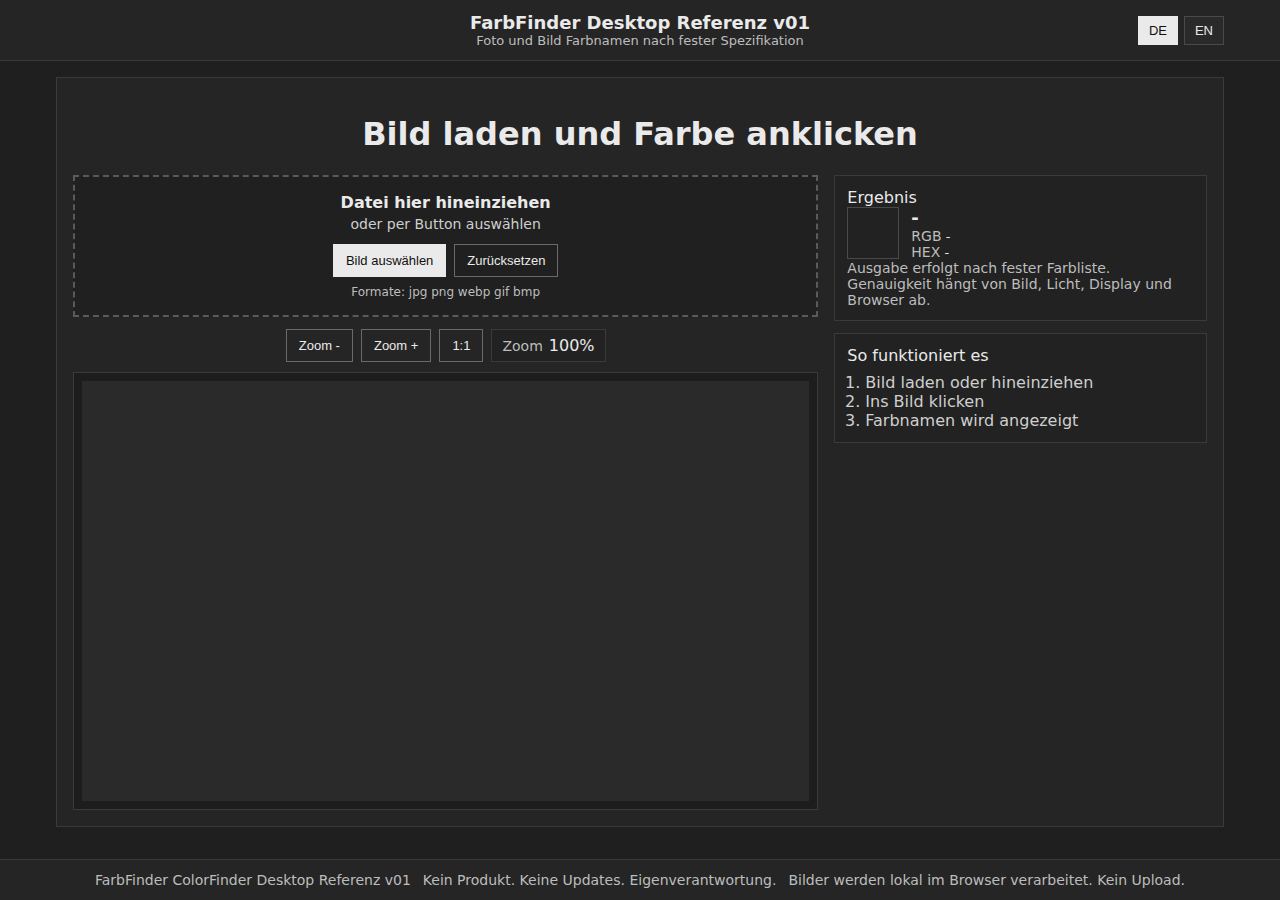
<file: daten-desktop/index.html>
<!doctype html>
<html lang="de">
<head>
  <meta charset="utf-8" />
  <meta name="viewport" content="width=device-width,initial-scale=1" />
  <meta name="color-scheme" content="dark" />
  <title>FarbFinder Desktop Referenz v01</title>
  <meta name="description" content="Browserbasierte Farbnamen Methode Referenz. Desktop Fokus: Fotos und Bilder. Kein Produkt. Keine Updates. Eigenverantwortung." />

  <link rel="manifest" href="./manifest.json" />
  <link rel="icon" href="./icons/icon-192.png" />
  <link rel="apple-touch-icon" href="./icons/icon-192.png" />

  <link rel="stylesheet" href="./style.css" />
</head>

<body>
  <header class="top">
    <div class="top-inner top-inner-center">
      <div class="brand center">
        <div id="t-brand-title" class="brand-title">FarbFinder Desktop Referenz v01</div>
        <div id="t-brand-sub" class="brand-sub">Foto und Bild Farbnamen nach fester Spezifikation</div>
      </div>

      <div class="lang">
        <button id="lang-de" type="button" class="lang-btn is-active" aria-pressed="true">DE</button>
        <button id="lang-en" type="button" class="lang-btn" aria-pressed="false">EN</button>
      </div>
    </div>
  </header>

  <main class="wrap">
    <section class="card">
      <h1 id="t-headline" class="center">Bild laden und Farbe anklicken</h1>

      <div class="grid">
        <div class="panel">
          <div id="dropzone" class="dropzone" tabindex="0" aria-label="Datei hier ablegen">
            <div class="dropzone-title" id="t-drop-title">Datei hier hineinziehen</div>
            <div class="dropzone-sub" id="t-drop-sub">oder per Button auswählen</div>

            <div class="dropzone-actions">
              <input id="fileInput" class="file-input" type="file" accept="image/*" />
              <button id="btnChoose" type="button" class="btn" aria-label="Bild auswählen">
                <span id="t-choose">Bild auswählen</span>
              </button>
              <button id="btnClear" type="button" class="btn btn-ghost" aria-label="Zurücksetzen">
                <span id="t-clear">Zurücksetzen</span>
              </button>
            </div>

            <div class="dropzone-hint" id="t-formats">Formate: jpg png webp gif bmp</div>
          </div>

          <div class="canvas-toolbar">
            <button id="btnZoomOut" type="button" class="btn btn-ghost" aria-label="Zoom verkleinern">Zoom -</button>
            <button id="btnZoomIn" type="button" class="btn btn-ghost" aria-label="Zoom vergrößern">Zoom +</button>
            <button id="btnZoomReset" type="button" class="btn btn-ghost" aria-label="Zoom zurücksetzen">1:1</button>
            <div class="zoom-readout" aria-label="Zoom Anzeige">
              <span class="muted">Zoom</span>
              <span id="zoomValue">100%</span>
            </div>
          </div>

          <div class="canvas-wrap">
            <canvas id="canvas" class="canvas" width="1200" height="800" aria-label="Bildfläche"></canvas>
          </div>
        </div>

        <aside class="panel">
          <div class="result card-inset">
            <div class="result-title" id="t-result-title">Ergebnis</div>

            <div class="result-row">
              <div class="swatch" id="swatch" aria-label="Farbvorschau"></div>
              <div class="result-text">
                <div class="result-name" id="colorName">-</div>
                <div class="result-meta">
                  <div><span class="muted">RGB</span> <span id="rgbText">-</span></div>
                  <div><span class="muted">HEX</span> <span id="hexText">-</span></div>
                </div>
              </div>
            </div>

            <div class="result-note muted" id="t-result-note">
              Ausgabe erfolgt nach fester Farbliste. Genauigkeit hängt von Bild, Licht, Display und Browser ab.
            </div>
          </div>

          <div class="card-inset">
            <div class="mini-title" id="t-how-title">So funktioniert es</div>
            <ol class="steps" id="t-how-list">
              <li>Bild laden oder hineinziehen</li>
              <li>Ins Bild klicken</li>
              <li>Farbnamen wird angezeigt</li>
            </ol>
          </div>
        </aside>
      </div>
    </section>
  </main>

  <footer class="footer">
    <div class="footer-inner footer-inner-center">
      <div class="muted" id="t-footer-left">FarbFinder ColorFinder Desktop Referenz v01</div>
      <div class="muted" id="t-footer-right">Kein Produkt. Keine Updates. Eigenverantwortung.</div>
      <div class="muted" id="t-footer-privacy">Bilder werden lokal im Browser verarbeitet. Kein Upload.</div>
    </div>
  </footer>

  <script defer src="./app.js"></script>
</body>
</html>
</file>
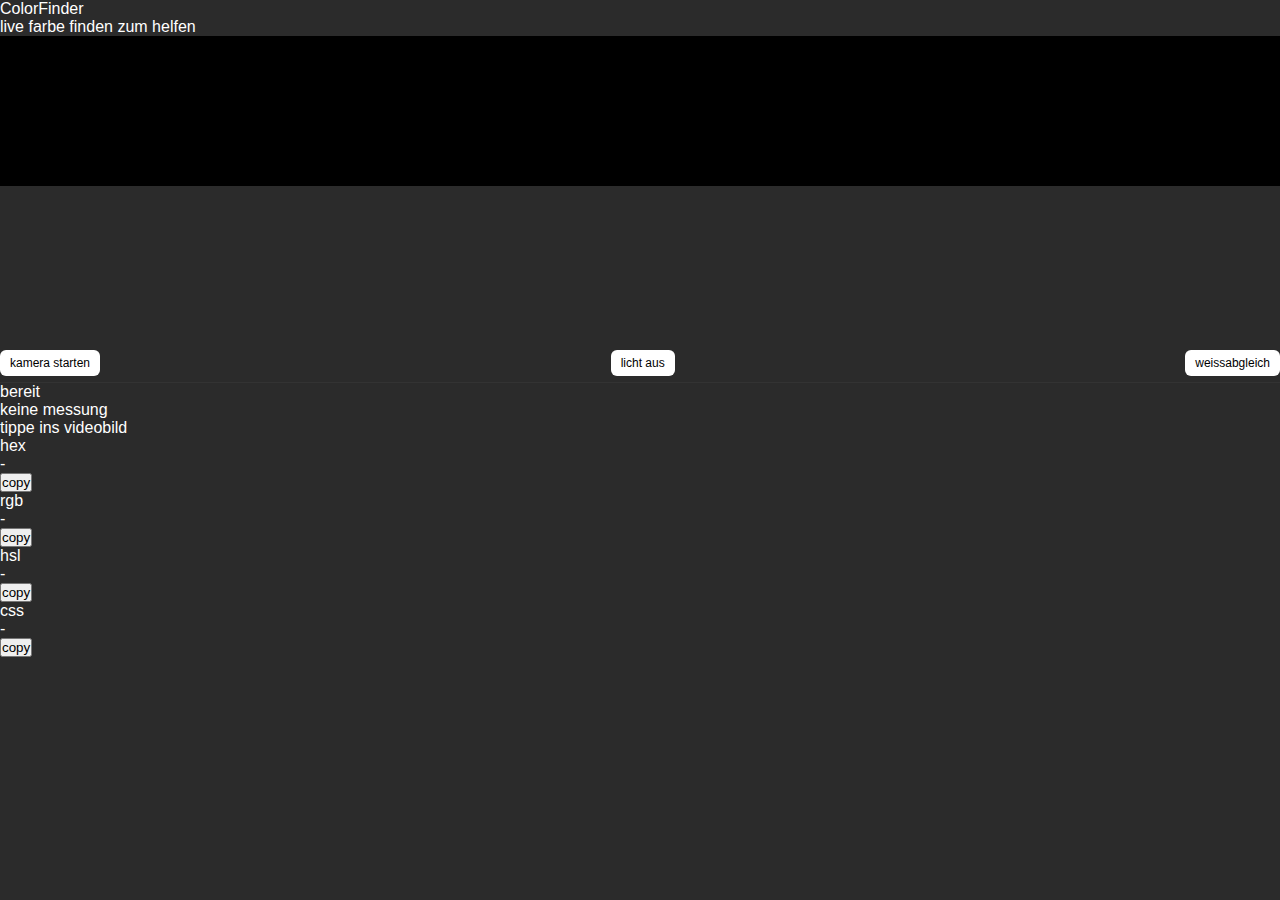
<file: daten-os/index.html>
<!doctype html>
<html lang="de">
<head>
  <meta charset="utf-8" />
  <meta name="viewport" content="width=device-width,initial-scale=1,viewport-fit=cover" />
  <meta name="theme-color" content="#111111" />
  <title>ColorFinder FarbFinder</title>
  <link rel="manifest" href="manifest.json" />
  <link rel="stylesheet" href="style.css" />
</head>

<body>
  <header class="topbar">
    <div class="brand">
      <div class="title">ColorFinder</div>
      <div class="subtitle">live farbe finden zum helfen</div>
    </div>
  </header>

  <main class="wrap">
    <section class="stage">
      <div class="videoShell" id="videoShell">
        <video id="video" playsinline autoplay muted></video>
        <canvas id="canvas" aria-hidden="true"></canvas>
        <div id="tapRing" class="tapRing" aria-hidden="true"></div>
      </div>

      <div class="panel">
        <div class="row buttons">
          <button id="btnStart" class="btn">kamera starten</button>
          <button id="btnLight" class="btn" disabled>licht aus</button>
          <button id="btnWB" class="btn" disabled>weissabgleich</button>
        </div>

        <div class="statusLineMini" id="statusText">bereit</div>

        <div class="result">
          <div class="swatchRow">
            <div id="swatch" class="swatch"></div>
            <div class="nameBlock">
              <div id="colorName" class="colorName">keine messung</div>
              <div id="colorDesc" class="colorDesc">tippe ins videobild</div>
            </div>
          </div>

          <div class="grid">
            <div class="card">
              <div class="kv">
                <div class="k">hex</div>
                <div class="v" id="outHex">-</div>
              </div>
              <button class="btn small" data-copy="outHex">copy</button>
            </div>

            <div class="card">
              <div class="kv">
                <div class="k">rgb</div>
                <div class="v" id="outRgb">-</div>
              </div>
              <button class="btn small" data-copy="outRgb">copy</button>
            </div>

            <div class="card">
              <div class="kv">
                <div class="k">hsl</div>
                <div class="v" id="outHsl">-</div>
              </div>
              <button class="btn small" data-copy="outHsl">copy</button>
            </div>

            <div class="card">
              <div class="kv">
                <div class="k">css</div>
                <div class="v" id="outCss">-</div>
              </div>
              <button class="btn small" data-copy="outCss">copy</button>
            </div>
          </div>

          <div class="toast" id="toast" aria-live="polite"></div>
        </div>
      </div>
    </section>
  </main>

  <script src="app.js"></script>
</body>
</html>
</file>
<file: daten-desktop/style.css>
/*
ColorFinder / FarbFinder Desktop Referenz v01
style.css
Dunkles ruhiges Layout wie Handy Referenz
*/

* {
  box-sizing: border-box;
}

html,
body {
  margin: 0;
  padding: 0;
  font-family: system-ui, -apple-system, BlinkMacSystemFont, "Segoe UI", Roboto,
    Ubuntu, Arial, sans-serif;
  color: #eaeaea;
  background: #1f1f1f;
}

a {
  color: inherit;
}

.top {
  background: #252525;
  border-bottom: 1px solid #3a3a3a;
}

.top-inner {
  max-width: 1200px;
  margin: 0 auto;
  padding: 12px 16px;
  display: flex;
  align-items: center;
  justify-content: space-between;
  gap: 12px;
}

.top-inner-center {
  justify-content: center;
  position: relative;
}

.top-inner-center .lang {
  position: absolute;
  right: 16px;
}

.brand-title {
  font-size: 18px;
  font-weight: 700;
}

.brand-sub {
  font-size: 13px;
  color: #bdbdbd;
}

.lang {
  display: flex;
  gap: 6px;
}

.lang-btn {
  padding: 6px 10px;
  border: 1px solid #4a4a4a;
  background: #2a2a2a;
  color: #eaeaea;
  cursor: pointer;
  font-size: 13px;
}

.lang-btn.is-active {
  background: #eaeaea;
  color: #111;
  border-color: #eaeaea;
}

.wrap {
  max-width: 1200px;
  margin: 0 auto;
  padding: 16px;
}

.card {
  background: #252525;
  border: 1px solid #3a3a3a;
  padding: 16px;
  margin-bottom: 16px;
}

.card-inset {
  background: #222222;
  border: 1px solid #3a3a3a;
  padding: 12px;
  margin-bottom: 12px;
}

.muted {
  color: #bdbdbd;
  font-size: 14px;
}

.center {
  text-align: center;
}

.grid {
  display: grid;
  grid-template-columns: 2fr 1fr;
  gap: 16px;
}

@media (max-width: 900px) {
  .grid {
    grid-template-columns: 1fr;
  }
}

.dropzone {
  border: 2px dashed #5a5a5a;
  padding: 16px;
  text-align: center;
  margin-bottom: 12px;
  background: #202020;
}

.dropzone.is-dragover {
  background: #2b2b2b;
}

.dropzone-title {
  font-weight: 700;
  margin-bottom: 4px;
}

.dropzone-sub {
  font-size: 14px;
  margin-bottom: 12px;
  color: #cfcfcf;
}

.dropzone-actions {
  display: flex;
  justify-content: center;
  gap: 8px;
  margin-bottom: 8px;
  flex-wrap: wrap;
}

.dropzone-hint {
  font-size: 12px;
  color: #bdbdbd;
}

.file-input {
  display: none;
}

.btn {
  padding: 8px 12px;
  border: 1px solid #eaeaea;
  background: #eaeaea;
  color: #111;
  cursor: pointer;
  font-size: 13px;
}

.btn-ghost {
  background: transparent;
  color: #eaeaea;
  border-color: #6a6a6a;
}

.canvas-wrap {
  border: 1px solid #3a3a3a;
  padding: 8px;
  background: #1d1d1d;
}

.canvas {
  width: 100%;
  height: 420px;
  background: #2a2a2a;
  display: block;
}

.result-row {
  display: flex;
  gap: 12px;
  align-items: center;
}

.swatch {
  width: 52px;
  height: 52px;
  border: 1px solid #4a4a4a;
  background: transparent;
}

.result-name {
  font-size: 18px;
  font-weight: 700;
}

.result-meta {
  font-size: 13px;
}

.steps {
  margin: 8px 0 0 18px;
  padding: 0;
  color: #cfcfcf;
}

.footer {
  border-top: 1px solid #3a3a3a;
  background: #252525;
}

.footer-inner {
  max-width: 1200px;
  margin: 0 auto;
  padding: 12px 16px;
  display: flex;
  justify-content: space-between;
  gap: 12px;
  font-size: 12px;
  flex-wrap: wrap;
}

.footer-inner-center {
  justify-content: center;
  text-align: center;
}

/* --- Zoom Ergänzung (neu, sonst nichts geändert) --- */

.canvas-toolbar {
  display: flex;
  align-items: center;
  justify-content: center;
  gap: 8px;
  margin-bottom: 10px;
  flex-wrap: wrap;
}

.zoom-readout {
  display: inline-flex;
  align-items: baseline;
  gap: 6px;
  padding: 6px 10px;
  border: 1px solid #3a3a3a;
  background: #222222;
}
</file>
<file: daten-os/style.css>
*{
  box-sizing:border-box;
  margin:0;
  padding:0;
}

html, body{
  width:100%;
  height:100%;
  font-family:-apple-system, BlinkMacSystemFont, "Segoe UI", Roboto, sans-serif;
  background:#2b2b2b;
  color:#ffffff;
}

#app{
  width:100%;
  height:100%;
  display:flex;
  flex-direction:column;
}

/* Start Screen */
#startScreen{
  flex:1;
  display:flex;
  flex-direction:column;
  justify-content:center;
  align-items:center;
  text-align:center;
  padding:20px;
}

#startScreen h1{
  font-size:28px;
  margin-bottom:20px;
}

#startButton{
  font-size:18px;
  padding:14px 24px;
  border:none;
  border-radius:10px;
  background:#ffffff;
  color:#000000;
  cursor:pointer;
}

#startButton:active{
  opacity:0.8;
}

.hint{
  margin-top:20px;
  font-size:14px;
  opacity:0.8;
}

/* Camera Screen */
#cameraScreen{
  flex:1;
  display:flex;
  flex-direction:column;
}

#video{
  width:100%;
  height:auto;
  flex:1;
  object-fit:cover;
  background:#000000;
}

/* Controls */
#controls{
  background:#1e1e1e;
  padding:10px;
  display:flex;
  gap:8px;
  align-items:center;
  justify-content:flex-start;
  flex-wrap:wrap;
}

#controls button{
  font-size:12px;
  padding:8px 10px;
  border:none;
  border-radius:8px;
  background:#ffffff;
  color:#000000;
  cursor:pointer;
}

#controls button:active{
  opacity:0.8;
}

#controls button:disabled{
  opacity:0.4;
  cursor:default;
}

/* Result Area */
#result{
  background:#1e1e1e;
  padding:10px;
}

.row{
  display:flex;
  justify-content:space-between;
  align-items:center;
  padding:6px 0;
  border-bottom:1px solid #333333;
}

.row span{
  font-size:14px;
}

.row button{
  font-size:12px;
  padding:6px 10px;
  border:none;
  border-radius:6px;
  background:#ffffff;
  color:#000000;
  cursor:pointer;
}

.row button:active{
  opacity:0.8;
}
</file>
